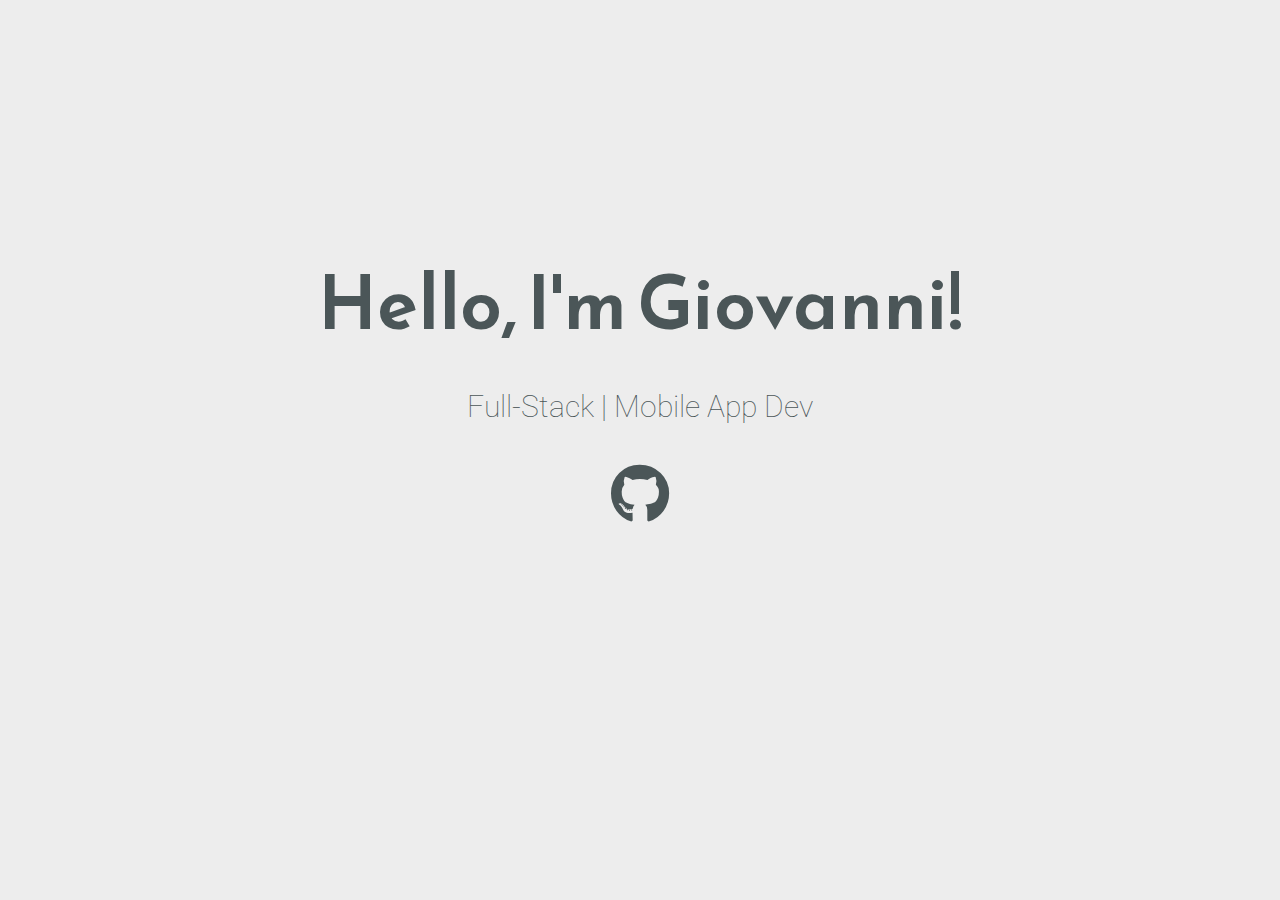
<file: index.html>
<!DOCTYPE html>
<html>
  <head>
    <meta charset="utf-8" />
    <meta http-equiv="X-UA-Compatible" content="IE=edge" />
    <meta name="viewport" content="width=device-width, initial-scale=1.0" />

    <title>Giodev | React Native</title>

    <link
      href="https://fonts.googleapis.com/css?family=Reem+Kufi|Roboto:300"
      rel="stylesheet"
    />
    <link
      href="https://use.fontawesome.com/releases/v5.0.8/css/all.css"
      rel="stylesheet"
    />
    <link rel="stylesheet" href="css/reset.css" />
    <link rel="stylesheet" href="css/styles.css" />
    <!-- <link rel="stylesheet" href="css/themes/indigo-white.css"> -->
    <!-- <link rel="stylesheet" href="css/themes/green-white.css"> -->
    <!-- <link rel="stylesheet" href="css/themes/red-white.css"> -->
    <!-- <link rel="stylesheet" href="css/themes/grey-white.css"> -->
    <!-- <link rel="stylesheet" href="css/themes/white-indigo.css"> -->
    <!-- <link rel="stylesheet" href="css/themes/white-blue.css"> -->
    <link rel="stylesheet" href="css/themes/white-grey.css" />
    <!-- <link rel="stylesheet" href="css/themes/white-red.css"> -->
    <!-- <link rel="stylesheet" href="css/themes/yellow-black.css"> -->
  </head>
  <body>
    <main>
      <div class="intro">Hello, I'm Giovanni!</div>
      <div class="tagline">Full-Stack | Mobile App Dev</div>
      <!-- Find your icons from here - https://fontawesome.com/icons?d=gallery&s=brands -->
      <div class="icons-social">
        <a target="_blank" href="https://github.com/giodev84"
          ><i class="fab fa-github"></i
        ></a>
      </div>
      <div class="tagline"><a href="reporteula.html"> </a></div>
      <div class="tagline"><a href="reportprivacy.html"> </a></div>
    </main>
  </body>
</html>
</file>
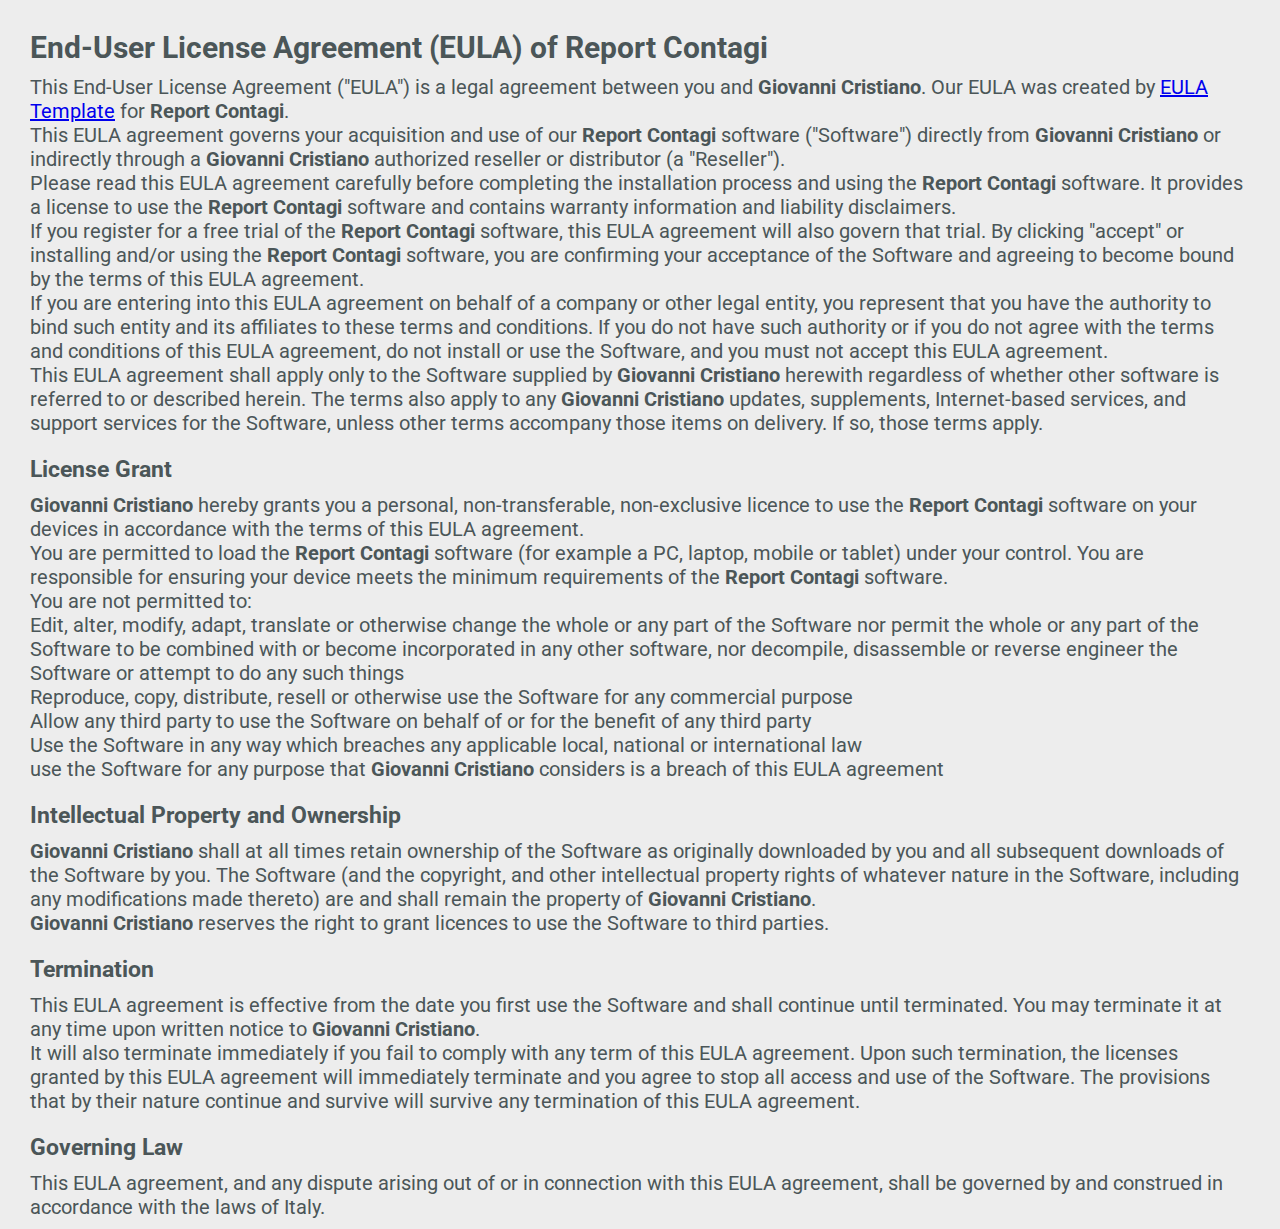
<file: reporteula.html>
<!DOCTYPE html>
<html>
<head>
	<meta charset="utf-8">
	<meta http-equiv="X-UA-Compatible" content="IE=edge">
	<meta name="viewport" content="width=device-width, initial-scale=1.0">

	<title>Giodev | React Native</title>

	<link href="https://fonts.googleapis.com/css?family=Reem+Kufi|Roboto:300;500;700" rel="stylesheet">
	<link href="https://use.fontawesome.com/releases/v5.0.8/css/all.css" rel="stylesheet">
	<link rel="stylesheet" href="css/reset.css">
	<link rel="stylesheet" href="css/styles.css">
	<link rel="stylesheet" href="css/themes/white-grey.css">
	<!-- <link rel="stylesheet" href="css/themes/grey-white.css"> -->
</head>
<body>
	<main class="projects">
		
        <h2>End-User License Agreement (EULA) of <span class="app_name">Report Contagi</span></h2>
        
        <p>This End-User License Agreement ("EULA") is a legal agreement between you and <span class="company_name">Giovanni Cristiano</span>. Our EULA was created by <a href="https://www.eulatemplate.com">EULA Template</a> for <span class="app_name">Report Contagi</span>.</p></p>
        
        <p>This EULA agreement governs your acquisition and use of our <span class="app_name">Report Contagi</span> software ("Software") directly from <span class="company_name">Giovanni Cristiano</span> or indirectly through a <span class="company_name">Giovanni Cristiano</span> authorized reseller or distributor (a "Reseller"). </p>
        
        <p>Please read this EULA agreement carefully before completing the installation process and using the <span class="app_name">Report Contagi</span> software. It provides a license to use the <span class="app_name">Report Contagi</span> software and contains warranty information and liability disclaimers.</p>
        
        <p>If you register for a free trial of the <span class="app_name">Report Contagi</span> software, this EULA agreement will also govern that trial. By clicking "accept" or installing and/or using the <span class="app_name">Report Contagi</span> software, you are confirming your acceptance of the Software and agreeing to become bound by the terms of this EULA agreement.</p>
        
        <p>If you are entering into this EULA agreement on behalf of a company or other legal entity, you represent that you have the authority to bind such entity and its affiliates to these terms and conditions. If you do not have such authority or if you do not agree with the terms and conditions of this EULA agreement, do not install or use the Software, and you must not accept this EULA agreement.</p>
        
<p>This EULA agreement shall apply only to the Software supplied by <span class="company_name">Giovanni Cristiano</span> herewith regardless of whether other software is referred to or described herein. The terms also apply to any <span class="company_name">Giovanni Cristiano</span> updates, supplements, Internet-based services, and support services for the Software, unless other terms accompany those items on delivery. If so, those terms apply.</p>

<h3>License Grant</h3>

<p><span class="company_name">Giovanni Cristiano</span> hereby grants you a personal, non-transferable, non-exclusive licence to use the <span class="app_name">Report Contagi</span> software on your devices in accordance with the terms of this EULA agreement.</p>

<p>You are permitted to load the <span class="app_name">Report Contagi</span> software (for example a PC, laptop, mobile or tablet) under your control. You are responsible for ensuring your device meets the minimum requirements of the <span class="app_name">Report Contagi</span> software.</p>

<p>You are not permitted to:</p>

<ul>
<li>Edit, alter, modify, adapt, translate or otherwise change the whole or any part of the Software nor permit the whole or any part of the Software to be combined with or become incorporated in any other software, nor decompile, disassemble or reverse engineer the Software or attempt to do any such things</li>
<li>Reproduce, copy, distribute, resell or otherwise use the Software for any commercial purpose</li>
<li>Allow any third party to use the Software on behalf of or for the benefit of any third party</li>
<li>Use the Software in any way which breaches any applicable local, national or international law</li>
<li>use the Software for any purpose that <span class="company_name">Giovanni Cristiano</span> considers is a breach of this EULA agreement</li>
</ul>

<h3>Intellectual Property and Ownership</h3>

<p><span class="company_name">Giovanni Cristiano</span> shall at all times retain ownership of the Software as originally downloaded by you and all subsequent downloads of the Software by you. The Software (and the copyright, and other intellectual property rights of whatever nature in the Software, including any modifications made thereto) are and shall remain the property of <span class="company_name">Giovanni Cristiano</span>.</p>

<p><span class="company_name">Giovanni Cristiano</span> reserves the right to grant licences to use the Software to third parties.</p>

<h3>Termination</h3>

<p>This EULA agreement is effective from the date you first use the Software and shall continue until terminated. You may terminate it at any time upon written notice to <span class="company_name">Giovanni Cristiano</span>.</p>

<p>It will also terminate immediately if you fail to comply with any term of this EULA agreement. Upon such termination, the licenses granted by this EULA agreement will immediately terminate and you agree to stop all access and use of the Software. The provisions that by their nature continue and survive will survive any termination of this EULA agreement.</p>

<h3>Governing Law</h3>

<p>This EULA agreement, and any dispute arising out of or in connection with this EULA agreement, shall be governed by and construed in accordance with the laws of <span class="country">Italy</span>.</p>
</main>
</body>
</html>
</file>
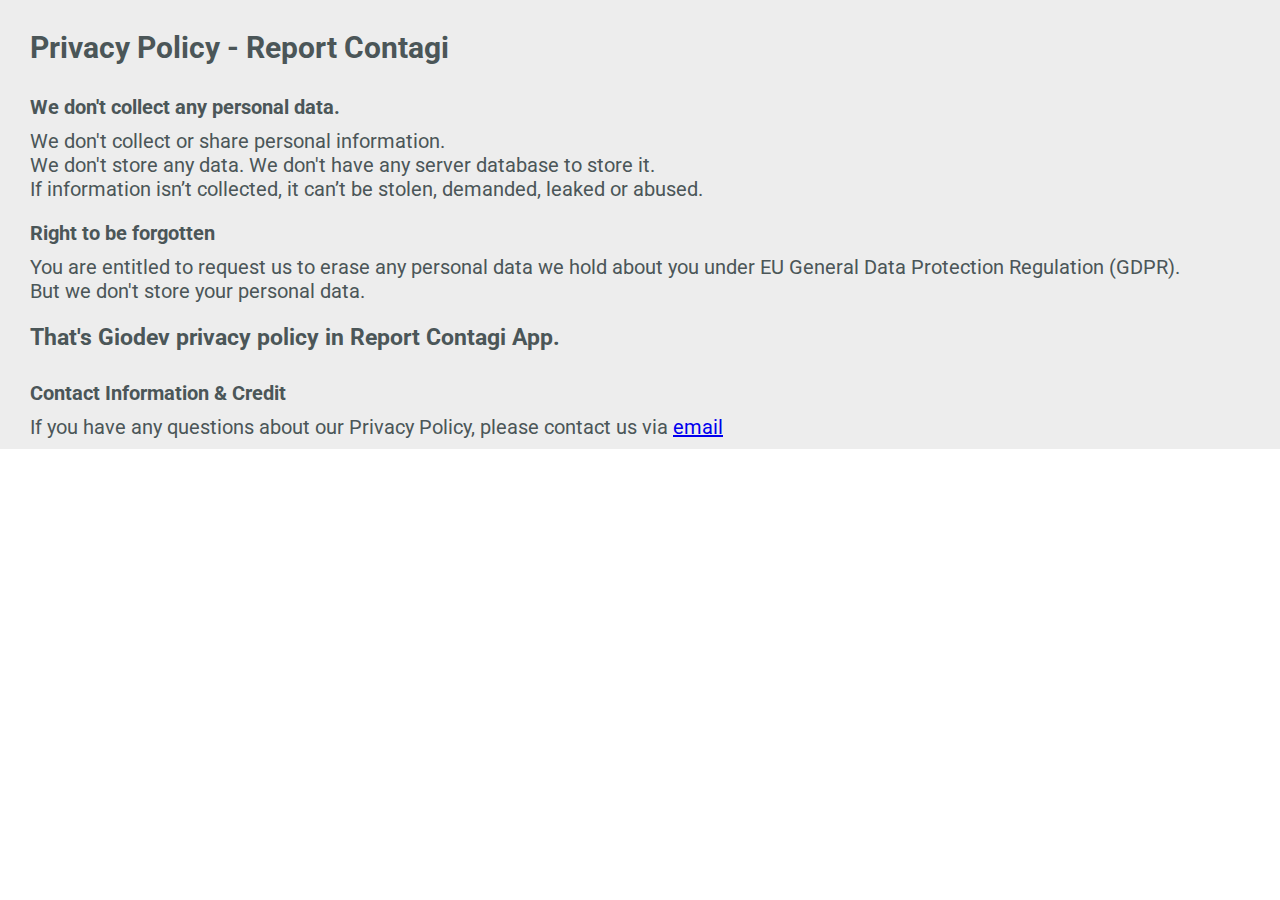
<file: reportprivacy.html>
<!DOCTYPE html>
<html>
  <head>
    <meta charset="utf-8" />
    <meta http-equiv="X-UA-Compatible" content="IE=edge" />
    <meta name="viewport" content="width=device-width, initial-scale=1.0" />

    <title>Giodev | Report Privacy</title>

    <link
      href="https://fonts.googleapis.com/css?family=Reem+Kufi|Roboto:300;500;700"
      rel="stylesheet"
    />
    <link
      href="https://use.fontawesome.com/releases/v5.0.8/css/all.css"
      rel="stylesheet"
    />
    <link rel="stylesheet" href="css/reset.css" />
    <link rel="stylesheet" href="css/styles.css" />
    <link rel="stylesheet" href="css/themes/white-grey.css" />
    <!-- <link rel="stylesheet" href="css/themes/grey-white.css"> -->
  </head>
  <body>
    <main class="projects">
      <h2>Privacy Policy - <span class="app_name">Report Contagi</span></h2>

      <h4>We don't collect any personal data.</h4>
      <p>We don't collect or share personal information.</p>
      <p>
        We don't store any data. We don't have any server database to store it.
      </p>
      <p>
        If information isn’t collected, it can’t be stolen, demanded, leaked or
        abused.
      </p>

      <h4>Right to be forgotten</h4>
      <p>
        You are entitled to request us to erase any personal data we hold about
        you under EU General Data Protection Regulation (GDPR).
      </p>
      <p>But we don't store your personal data.</p>

      <h3>
        That's <span class="company_name">Giodev</span> privacy policy in
        <span class="app_name">Report Contagi</span> App.
      </h3>

      <h4>Contact Information & Credit</h4>
      <p>
        If you have any questions about our Privacy Policy, please contact us
        via <a href="mailto:assistenza.giodev@gmail.com">email</a>
      </p>
    </main>
  </body>
</html>
</file>
<file: css/styles.css>
/* Typography */

html {
  font-family: "Roboto", sans-serif;
}

@media (min-width: 576px) {
  html {
    font-size: 14px;
  }
}

@media (min-width: 768px) {
  html {
    font-size: 16px;
  }
}

@media (min-width: 992px) {
  html {
    font-size: 18px;
  }
}

@media (min-width: 1200px) {
  html {
    font-size: 20px;
  }
}

.icons-social i {
  font-size: 3em;
}

/* Custom Styles */

main {
  display: flex;
  flex-direction: column;
  flex: 1;
  padding: 10px 30px;
}

main:not(.projects) {
  min-height: 100vh;
  justify-content: center;
  text-align: center;
}

main > .intro {
  font-family: "Reem Kufi", sans-serif;
  font-size: 3.75em;
  font-weight: 600;
}

main > .tagline {
  font-size: 1.5rem;
  margin: 1.5rem 0;
  font-weight: 100;
}

.icons-social i {
  padding: 10px;
}

.devto {
  margin-bottom: -0.2rem;
}

.devto svg {
  margin-bottom: -0.2rem;
  margin-left: 0.675rem;
  width: 2.65rem;
  height: 2.65rem;
}

h2,
h3,
h4 {
  text-align: left;
  font-weight: 700;
  margin-top: 1rem;
  margin-bottom: 0.5rem;
}

.app_name,
.company_name {
  font-weight: 700;
}
ul.projects {
  text-align: left;
  padding-bottom: 1em;
  list-style: square;
}
</file>
<file: css/themes/indigo-white.css>
/* Theme */

main {
	background: #c9127a;
	color: #FAFAFA;
}

.icons-social a {
	color: #FAFAFA;
}

.icons-social a svg path{
	fill: #FAFAFA;
}

.dev-badge {
	width: 76px;
}

a {
	color: #FFFFFF;
}
</file>
<file: css/themes/green-white.css>
/* Theme */

main {
	background: #43A047;
	color: #FAFAFA;
}

.icons-social a {
	color: #FAFAFA;
}

.icons-social a svg path{
	fill: #FAFAFA;
}
</file>
<file: css/themes/red-white.css>
/* Theme */

main {
	background: #AF3D4E;
	color: #FAFAFA;
}

.icons-social a {
	color: #FAFAFA;
}

.icons-social a svg path{
	fill: #FAFAFA;
}
</file>
<file: css/themes/grey-white.css>
/* Theme */

main {
	background: #485564;
	color: #FAFAFA;
}

.icons-social a {
	color: #FAFAFA;
}

.icons-social a svg path{
	fill: #FAFAFA;
}
</file>
<file: css/themes/white-indigo.css>
/* Theme */

main {
	background: #E8EAF6;
	color: #303F9F;
}

.icons-social a {
	color: #303F9F;
}

.icons-social a svg path{
	fill: #303F9F;
}
</file>
<file: css/themes/white-blue.css>
/* Theme */

main {
	background: #FAFAFA;
	color: #0277BD;
}

.icons-social a {
	color: #0277BD;
}

.icons-social a svg path{
	fill: #0277BD;
}
</file>
<file: css/themes/white-grey.css>
/* Theme */

main {
	background: #EDEDED;
	color: #4B5658;
}

.icons-social a {
	color: #4B5658;
}

.icons-social a svg path{
	fill: #4B5658;
}
</file>
<file: css/themes/white-red.css>
/* Theme */

main {
	background: #EDEDED;
	color: #AF3D4E;
}

.icons-social a {
	color: #AF3D4E;
}

.icons-social a svg path{
	fill: #AF3D4E;
}
</file>
<file: css/themes/yellow-black.css>
/* Theme */

main {
	background: #FFEB3B;
	color: #1E1E1E;
}

.icons-social a {
	color: #1E1E1E;
}

.icons-social a svg path{
	fill: #1E1E1E;
}
</file>
